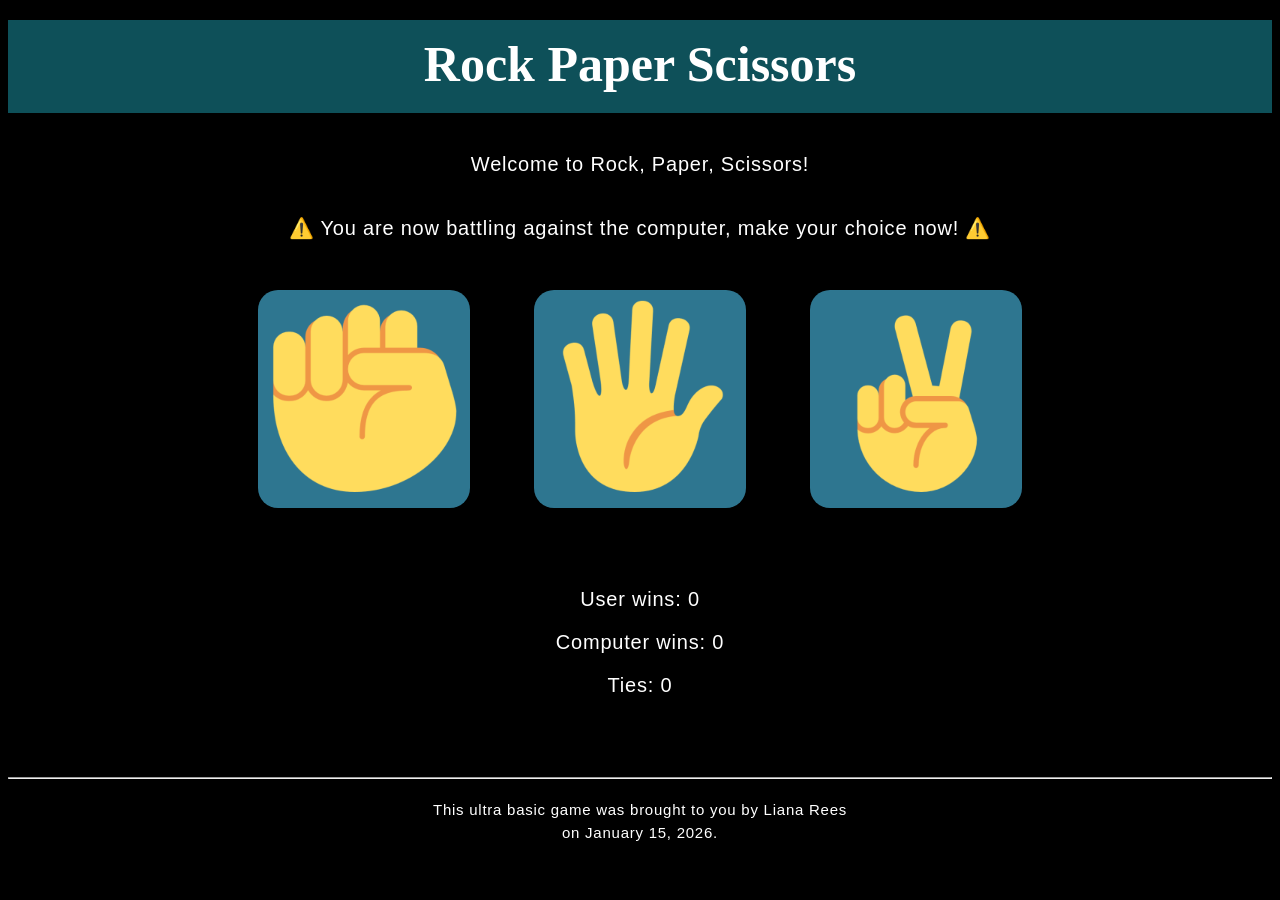
<file: index.html>
<!DOCTYPE html>
<html lang="en">
<head>
    <meta charset="UTF-8">
    <meta name="viewport" content="width=device-width, initial-scale=1.0">
    <title>Rock Paper Scissors</title>
    <link rel="stylesheet" href="styles.css">
    <link rel="icon" href="images/scissors.ico" type="image/x-icon">
</head>
<body>
    <h1>Rock Paper Scissors</h1>
<div class="intro">
    <p class="introduction">Welcome to Rock, Paper, Scissors!</p>
    <p class="instructions">⚠️ You are now battling against the computer, make your choice now! ⚠️</p>
</div>
<div class="rockpaperscissors">
    <button class="rock" onClick="
        const randomNumber = Math.random();
        if (randomNumber >= 0 && randomNumber < 1 / 3) {
        computerMove = 'Rock';
         } else if (randomNumber >= 1 / 3 && randomNumber < 2 / 3) {
        computerMove = 'Paper';
         } else if (randomNumber >= 2 / 3 && randomNumber < 1) {
        computerMove = 'Scissors';
         }
         console.log(computerMove);

         if (computerMove === 'Rock') {
        result = 'You tied!';
        tieWins++;
         } else if (computerMove === 'Paper') {
        result = 'You lose!';
        computerWins+
         } else if (computerMove === 'Scissors') {
        result = 'You win!';
        userWins++;
        }

        document.getElementById('tieScore').textContent = tieWins;
        document.getElementById('userScore').textContent = userWins;
        document.getElementById('computerScore').textContent = computerWins;
        alert(`You picked Rock. Computer picked ${computerMove}. ${result}`);

    "><img src="images/rock.png" alt="Rock"></button>

    <button class="paper" onClick="
        const randomNumber = Math.random();
        if (randomNumber >= 0 && randomNumber < 1 / 3) {
        computerMove = 'Rock';
         } else if (randomNumber >= 1 / 3 && randomNumber < 2 / 3) {
        computerMove = 'Paper';
         } else if (randomNumber >= 2 / 3 && randomNumber < 1) {
        computerMove = 'Scissors';
         }
         console.log(computerMove);

         if (computerMove === 'Paper') {
        result = 'You tied!';
        tieWins++;
         } else if (computerMove === 'Scissors') {
        result = 'You lose!';
        computerWins++;
         } else if (computerMove === 'Rock') {
        result = 'You win!';
        userWins++;
         }
        
        document.getElementById('tieScore').textContent = tieWins;
        document.getElementById('userScore').textContent = userWins;
        document.getElementById('computerScore').textContent = computerWins;
        alert(`You picked Paper. Computer picked ${computerMove}. ${result}`);
    
    
    
    "><img src="images/paper.png" alt="Paper"></button>
    <button class="scissors" onClick="
        const randomNumber = Math.random();
        if (randomNumber >= 0 && randomNumber < 1 / 3) {
        computerMove = 'Rock';
         } else if (randomNumber >= 1 / 3 && randomNumber < 2 / 3) {
        computerMove = 'Paper';
         } else if (randomNumber >= 2 / 3 && randomNumber < 1) {
        computerMove = 'Scissors';
         }
         console.log(computerMove);
         if (computerMove === 'Scissors') {
        result = 'You tied!';
        tieWins++;
         } else if (computerMove === 'Rock') {
        result = 'You lose!';
        computerWins++;
         } else if (computerMove === 'Paper') {
        result = 'You win!';
        userWins++;
         }
        
        document.getElementById('tieScore').textContent = tieWins;
        document.getElementById('userScore').textContent = userWins;
        document.getElementById('computerScore').textContent = computerWins;
        alert(`You picked Scissors. Computer picked ${computerMove}. ${result}`);
    
    "><img src="images/scissors.png" alt="Scissors"></button>
</div>


<p class="userwins">User wins: <span id="userScore">0</span></p>
<p class="computerwins">Computer wins: <span id="computerScore">0</span></p>
<p class="tiewins">Ties: <span id="tieScore">0</span></p>

<hr>
</body>

<script>
    let userWins = 0;
    let computerWins = 0;
    let tieWins = 0;
    const randomNumber = Math.random();
    let computerMove = '';
    let result = '';
</script>

<footer>
    This ultra basic game was brought to you by Liana Rees<br>on January 15, 2026.
</footer>
</body>
</html>
</file>
<file: styles.css>
body {
    background-color: rgb(0, 0, 0);
}

h1 {
    color: white;
    text-align: center;
    font-size: 50px;
    font-weight: bold;
    margin-top: 20px;
    margin-bottom: 10px;
    padding-bottom: 20px;
    padding-top: 15px;;
    background-color: rgb(14, 80, 89);
}

p {
    color: white;
    font-family: 'Franklin Gothic Medium', 'Arial Narrow', Arial, sans-serif;
    letter-spacing: 0.04em;
    margin-top: 40px;
}
.intro {
    width: 800px;
    margin: auto;
    margin-top: 25px;
    text-align: center;
    color: white;
    font-family: 'Franklin Gothic Medium', 'Arial Narrow', Arial, sans-serif;
    letter-spacing: 0.04em;
    font-size: 20px;;
}

.instructions {
    animation: blink 1s infinite;
}
.paragraphs {
    background-color: black;    
    color: white;
    text-align: center;
    padding-top: 5px;
    padding-bottom: 20px;
    font-size: 20px;
    width: 800px;
    margin: auto;
    margin-top: 25px;
    border-radius: 10px;
}

.first-line {
    font-size: 40px;
    font-weight: bold;
    margin-bottom: 10px;
}

.rock, .paper, .scissors {
    font-size: 25px;
    font-weight: bold;
    margin-top: 20px;
    border: none;
    background-color: rgb(46, 118, 144);
    padding: 10px;
    margin-left: 30px;
    margin-right: 30px;
    border-radius: 20px;
    cursor: pointer;
}

.rockpaperscissors {
    text-align: center;
    margin-top: 30px;
}


.computerwins, .userwins, .tiewins {
    color: white;
    font-family: 'Franklin Gothic Medium', 'Arial Narrow', Arial, sans-serif;
    letter-spacing: 0.04em;
    font-size: 20px;
    text-align: center;
    margin-top: 20px;
}

.userwins {
    margin-top: 80px;
}

.tiewins {
    margin-bottom: 80px;
}

footer {
    text-align: center;
    color: rgb(255, 255, 255);
    margin-bottom: 20px;
    margin-top: 20px;
    font-family: 'Franklin Gothic Medium', 'Arial Narrow', Arial, sans-serif;
    letter-spacing: 0.05em;
    font-size: 15px;
    line-height: 1.5;
}
/*animations*/

@keyframes blink {
    50% { opacity: 0; }
}
</file>
